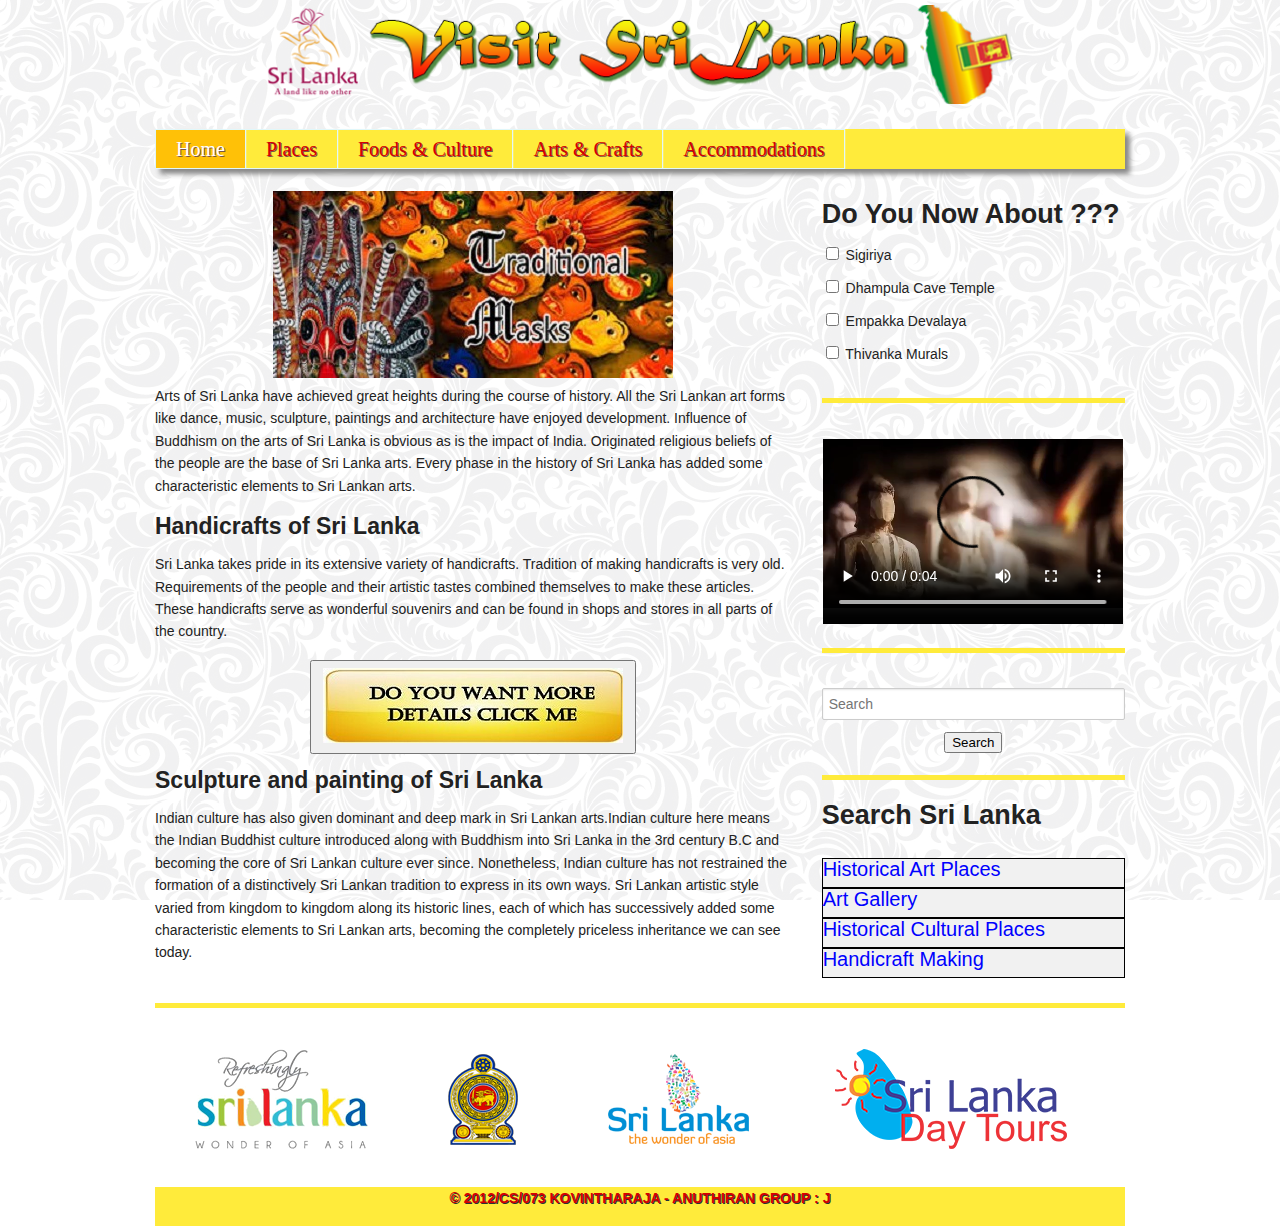
<file: art&craft.html>
<!DOCTYPE html>


<!--[if lt IE 7]> <html class="no-js lt-ie9 lt-ie8 lt-ie7" lang="en"> <![endif]-->
<!--[if IE 7]>    <html class="no-js lt-ie9 lt-ie8" lang="en"> <![endif]-->
<!--[if IE 8]>    <html class="no-js lt-ie9" lang="en"> <![endif]-->
<!--[if gt IE 8]><!--> <html class="no-js" lang="en"> <!--<![endif]-->
<head>
  <meta charset="utf-8" />

  <!-- Set the viewport width to device width for mobile -->
  <meta name="viewport" content="width=device-width" />

  <title>Art&Crafts | Visit Srilanka</title>

  <!-- Included CSS Files -->
  <link rel="stylesheet" href="stylesheets/foundation.css">
  <link rel="stylesheet" href="stylesheets/app.css">
  <link rel="stylesheet" href="art/search.css">

  <!--[if lt IE 9]>
    <link rel="stylesheet" href="stylesheets/ie.css">
  <![endif]-->

  <script src="javascripts/modernizr.foundation.js"></script>

  <!-- IE Fix for HTML5 Tags -->
  <!--[if lt IE 9]>
    <script src="http://html5shiv.googlecode.com/svn/trunk/html5.js"></script>

  <![endif]-->
			<script type="text/javascript" src="anuththiran/jquery-2.1.4.js"></script>
			<script>
			$(document).ready(function(){
				$("#div11").hide();
				$("#div1").click(function(){
					//$("#panel").slideUp("fast");
					//$("#panel").slideDown("fast");
					$("#div11").slideToggle("fast");
				});
			
			});
			
			$(document).ready(function(){
				$("#div22").hide();
				$("#div2").click(function(){
					//$("#panel").slideUp("fast");
					//$("#panel").slideDown("fast");
					$("#div22").slideToggle("fast");
				});
			
			});
			
			$(document).ready(function(){
				$("#div33").hide();
				$("#div3").click(function(){
					//$("#panel").slideUp("fast");
					//$("#panel").slideDown("fast");
					$("#div33").slideToggle("fast");
				});
			
			});
			
			$(document).ready(function(){
				$("#div44").hide();
				$("#div4").click(function(){
					//$("#panel").slideUp("fast");
					//$("#panel").slideDown("fast");
					$("#div44").slideToggle("fast");
				});
			
			});
			
			$(document).ready(function(){
				$("#div11.y").hide();
				$("#div11.x").click(function(){
					//$("#panel").slideUp("fast");
					//$("#panel").slideDown("fast");
					$("#div11.y").slideToggle("fast");
				});
			
			});	
			
		</script>
		<script src="anuththiran/angular.min.js"></script>
  
</head>

<body>

     <!-- Heade image -->

	<div class="row">
		<div class="twelve columns">
		<img src="images/header.png" align="left"/>
		
		</div>
	</div>
	
	 <!-- Navigation bar -->
	<div class="row">
		<div class="twelve columns">
			<ul class="nav-bar">
 		 		<li class="active"><a href="index.html">Home</a></li>
  				<li><a href="cs70/places.html">Places</a></li>
  				<li><a href="foodculture.html">Foods & Culture</a></li>
  				<li><a href="pages/Art&Crafts.html">Arts & Crafts</a></li>
  				<li><a href="cs68/Accommodations.html">Accommodations</a></li>
			</ul>
			
		</div>
	</div>
	
	<!-- don't mind this script, I just added them for fun! -->
	<script charset="ISO-8859-1" src="http://fast.wistia.com/static/popover-v1.js"></script>
	
	<div class="row">
		<div class="twelve columns">
			<div class="row">
				<div class="eight columns">
				
						<div>
							<script language="JavaScript">
								<!--// slide show the image
								var image1=new Image()
									image1.src="art/a1.jpg"
								var image2=new Image()
									image2.src="art/a2.jpg"
								var image3=new Image()
									image3.src="art/a3.jpg"
								var image4=new Image()
									image4.src="art/a4.jpg"
								var image5=new Image()
									image5.src="art/a5.jpg"
								var image6=new Image()
									image6.src="art/a6.jpg"
								var image7=new Image()
									image7.src="art/a7.jpg"
								
							//-->
							</script>
						
						<center><img src="art/a1.jpg" name="slide"></center>
						
						<script>
							<!--//variable that will increment through the images
								var step=1
								function slideit()
									{
										//if browser does not support the image object, exit.
										if (!document.images)
										return
										document.images.slide.src=eval("image"+step+".src")
										if (step<7)
										step++
										else
										step=1
										//call function "slideit()" every 2.5 seconds
										setTimeout("slideit()",2000)
									}
								slideit()
							//-->
						</script>
					</div>
					
					<div>
						<p>Arts of Sri Lanka have achieved great heights during the course of history. 
						All the Sri Lankan art forms like dance, music, sculpture, paintings and architecture
						have enjoyed development. Influence of Buddhism on the arts of Sri Lanka is obvious 
						as is the impact of India. Originated religious beliefs of the people are the base 
						of Sri Lanka arts. Every phase in the history of Sri Lanka has added some 
						characteristic elements to Sri Lankan arts.
						</p>
					</div>
				
					<div>
						<h4>Handicrafts of Sri Lanka</h4>
						<p>
							Sri Lanka takes pride in its extensive variety of handicrafts. Tradition of 
							making handicrafts is very old. Requirements of the people and their artistic 
							tastes combined themselves to make these articles. These handicrafts serve as 
							wonderful souvenirs and can be found in shops and stores in all parts of the 
							country.
						</p>
					</div>
					
					<script>
						$(document).ready(function(){
							$("#panel").slideUp("fast");
								$("#flip").click(function(){
					//$("#panel").slideUp("fast");
					//$("#panel").slideDown("fast");
									$("#panel").slideToggle("fast");
								});
			
							});
					</script>
					
					<div id="flip"><center><button><img src="art/c1.JPG"/></center></button></div>
					
					<div id="panel">
						<table>
							<tr>
								<td>
									<center><h4>Mask</h4></center><br>
									<p>Sri Lankans exclusively use masks, facial decorative wear. Since ancient times, the masks are 
									being used in different needs. Traditional Sri Lankans think that masks have 
									curative power for various physical and physiological illnesses. 
									</p>
									
									<center><img src="art/m1.jpg"/></center>
								</td>
								
								<td>
									<center><h4>Pottery</h4></center><br>
									<p>Pottery is one of the oldest crafts in Sri Lanka. Pottery is still 
									used by thousands of people as a daily utensil. More intricate products
									likes terracotta figures, carved vases, etc are taken back by the 
									visitors as souvenirs.
									</p>
									<br>
									<center><img src="art/p1.jpg"/></center>
								</td>
							</tr>
							
							<tr>
								<td>
									<center><h4>Batiks</h4></center><br>
									<p>Batik is basically an Indonesian art, but has evolveded in Sri Lanka 
									into its unique style. Tourists can find hundreds of variety of batiks sold throughout 
									the island. More popular among these are the batik pictures made in Kandy 
									and Fresco Batiks on the Peradeniya road in the outskirts of Kandy.
									</p>
									<br>
									<center><img src="art/b1.jpg"/></center>
								</td>
								
								<td>
									<center><h4>Jewelry</h4></center><br>
									<p>Sri Lanka is excellent producer of jewelry. It benefits its own 
									economy to great extent. There are two conventions of jewelry making: 
									Galle tradition and Kandyan tradition. The Galle tradition is known for 
									its precious stones while the Kandyan tradition is carried by its 
									intricate metal work.
									</p>
									<br>
									<center><img src="art/j1.jpg"/></center>
								</td>
								
								
							</tr>
						
						</table>
						</div>
					<div>
						<h4>Sculpture and painting of Sri Lanka</h4>
						<p>Indian culture has also given dominant and deep mark in Sri Lankan arts.Indian culture here means the
						Indian Buddhist culture introduced along with Buddhism into Sri Lanka in the 3rd century B.C and becoming 
						the core of Sri Lankan culture ever since. Nonetheless, Indian culture has not restrained the formation of 
						a distinctively Sri Lankan tradition to express in its own ways. Sri Lankan artistic style varied from
						kingdom to kingdom along its historic lines, each of which has successively added some characteristic 
						elements to Sri Lankan arts, becoming the completely priceless inheritance we can see today.

						</p>
						
						
					</div>
			
				</div>		
		
				<div class="four columns">
				<h3>Do You Now About ???</h3>
				<div ng-app="">
					   <input type="checkbox" ng-model="showHide1"> Sigiriya<br>
					   <button ng-show="showHide1"><img src="art/sa1.jpg"/>
					   <p>Sigiriya Lion Rock rises 360 meters above sea level. While it is not a Buddhist pilgrimage site, it is very important historically and archaeologically and is one of the UNESCO Cultural Triangle sites. As described later in this post, it was also home during separate periods of hundreds of years to Buddhist monastic orders.</p></button>
					   <br>
						<input type="checkbox" ng-model="showHide2"> Dhampula Cave Temple<br>
					   <button ng-show="showHide2"><img src="art/sa3.jpg"/>
					   <p>Major attractions are spread over 5 caves, which contain the statues and the paintings. Since it's founding in the 1 century BC by King Valagamba, many improvements and additions have been carried out to the sculptures and paintings over the years. Hindu statues are believed to be of the 12 century AD and the latest paintings are of the late 18-century. </p></button>
					   <br>
					   <input type="checkbox" ng-model="showHide3"> Empakka Devalaya<br>
					   <button ng-show="showHide3"><img src="art/sa4.jpg"/>
					   <p>The Historical Ambakka temple is located in Kandy city of central province. The village of Embekka (also written as Ambakka , Embakke , Embekke) is found in the area well-known as Udunuwara in the Kandy district. It is located about three kilometers from the beautiful Peradeniya Botanical Gardens</p>
					   </button>
						<br>
					   <input type="checkbox" ng-model="showHide4"> Thivanka Murals<br>
					   <button ng-show="showHide4"><img src="art/sa5.jpg"/>
					   <p>The Tivanka pilimage (shrine) at Polonnaruva contains the largest complement of murals paintings of classical inspiration. The figurative paintings that sprawl along the surface of the walls of the entresol between the inner shrine and the vestibule depicting the gods of the Tusita heaven in majestic grace entreating the Bodhisattva to be born as the Buddha, constitute monumental compositions of epic grandeur. </p>
					   </button>
						<br>
					   
		
					</div>
					
					<hr />
					<center>
						<video controls autoplay loop width="300" height="200">
							<source src="anuththiran/vid.mp4" type="video/mp4"/>
						</video>
					</center>
					<hr>
					<label>  
					 <br />  
					 <input type="text"  list="places" placeholder="Search">  
					 <datalist id="places">  
					 <option value="Sigiriya">  
					 <option value="Polonarywa">  
					 <option value="Anurathapuram">   
					 <option value="Yapaguva">   
					 <option value="Empakka devalaya">   
					 <option value="Thivanka Murals">   
					 <option value="Dhampula cave temple">   
					 <option value="Kataragama">   
					 <option value="Upulvan maha devalaya">   
					 <option value="Mulkirigala rock temple">   
					 <option value="Mahendra Singh Dhoni">   
					 <option value="Barefoot Gallery">  
					 <option value="Red Dot Gallery"> 
					 <option value="Hemple Gallery"> 
					 <option value="Sapumal Foundation Gallery"> 
					 <option value="Gaya"> 
					 <option value="Ask lanka"> 
					 <option value="Lanka Handicraft"> 
					 <option value="Diyara handicraft"> 
					 <option value="Kandy"> 
					 </datalist>  
					</label>
					<center><button>Search</button></center>
					<hr>
					<h3>Search Sri Lanka </h3><br>
				<div>	
					<div id="div1">Historical Art Places</div>
					<div id="div11">
						<ul>
							<li ><a href="">Sigiriya</a></li>
							<li><a href="">Dampulla</a></li>
							<li><a href="">Embekka Devalaya</a></li>
							<li><a href="">Mulkirigala Rock Temple</a></li>
						
						</ul>
					</div>
					
					<div id="div2">Art Gallery</div>
					<div id="div22">
						<ul>
							<li><a href="">Barefoot Gallery</a></li>
							<ul><li>No 704 Galle road, Colombo 7</li></ul>
							<li><a href="">Sapumal Foundation Gallery</a></li>
							<ul><li>No 32/4 Barnes place, Colombo</li></ul>
							<li><a href="">Red Dot Gallery</a></li>
							<ul><li>No 33/4A D.S Senanayaka Mawatta, Colombo 8</li></ul>
							<li><a href="">Hemple Gallery</a></li>
							<ul><li>No 30/3 Barnes place,, Colombo 7</li></ul>
							<li><a href="">Art Way Gallery</a></li>
							<ul><li>No 66 old kesbewa road, Nugagoda</li></ul>
						
						</ul>
					</div>
					<div id="div3">Historical Cultural Places</div>
					<div id="div33">
						<ul>
							<li><a href="">Temple of Tooth Relic</a></li>
							<li><a href="">Upulvan Maha Devalaya</a></li>
							<li><a href="">Kataragama</a></li>
						</ul>
					</div>
					
					<div id="div4">Handicraft Making</div>
					<div id="div44">
						<ul>
							<li><a href="">Gaya</a></li>
							<ul><li>No F/2 2nd Nawagumpura orugodawatta, wellampitiya</li></ul>
							<li><a href="">Ask Lanka</a></li>
							<ul><li>No 398 Galle road, Kaluthara</li></ul>
							<li><a href="">Lanka handicraft</a></li>
							<ul><li>No 10/c Alubogahalaandha maha Gonaduwa</li></ul>
							<li><a href="">Diyara handicraft</a></li>
							<ul><li>No 221 Bopitiya, Pamunugama</li></ul>
						
						</ul>
					</div>
		
				</div>
				
				
				
				
				</div>
				
				
			</div>
		</div>
	</div>
	
	<!-- footer -->
	<div class="row">
		<div class="twelve columns">
		<hr />
		<table class="twelve columns" style="background:transparent; border="0px solid : transparent" ">
		<tr>
		<td>
		<div class="row">
		<div class="twelve columns">
		<img src="images/wonder.png" align="left"/>
		
		</div>
	</div>
	</td>
	<td>

	<div class="row">
		<div class="twelve columns">
		<img src="images/logo.png" align="left"/>
		
		</div>
	</div>
		
	</td>
	<td>

	<div class="row">
		<div class="twelve columns">
		<img src="images/logo2.png" align="left"/>
		
		</div>
	</div>
		
	</td>
	<td>

	<div class="row">
		<div class="twelve columns">
		<img src="images/logo3.png" align="left"/>
		
		</div>
	</div>
		
	</td>
	</tr>
	</table>
	
		<div class="twelve columns" style="min-heigt:5px; background:#FFEB3B; padding:0px; align="center;" ">
		<p align="center"><span style="color:#D50000; "><b>© 2012/CS/073 KOVINTHARAJA - ANUTHIRAN GROUP : J</span></b></p>
		
		
	</div>
		
		</div>
	</div>
</body>
</file>
<file: stylesheets/app.css>
/* Artfully masterminded by ZURB  */

/* --------------------------------------------------
   Table of Contents
-----------------------------------------------------
:: Shared Styles
:: Page Name 1
:: Page Name 2
*/


/* -----------------------------------------
   Shared Styles
----------------------------------------- */



/* -----------------------------------------
   Page Name 1
----------------------------------------- */




/* -----------------------------------------
   Page Name 2
----------------------------------------- */
</file>
<file: art/search.css>
#div1{
	height:30px;
	width:100%;
	background-color:#F1f1f1;
	border: 0.05px solid black;
	color:blue;
	font-size:20px;
}

 #div2{
	height:30px;
	width:100%;
	background-color:#F1f1f1;
	border: 0.05px solid black;
	color:blue;
	font-size:20px;
}

 #div3{
	height:30px;
	width:100%;
	background-color:#F1f1f1;
	border: 0.05px solid black;
	color:blue;
	font-size:20px;
}

 #div4{
	height:30px;
	width:100%;
	background-color:#F1f1f1;
	border: 0.05px solid black;
	color:blue;
	font-size:20px;
}

#div11.a{
	color:black;
}
</file>
